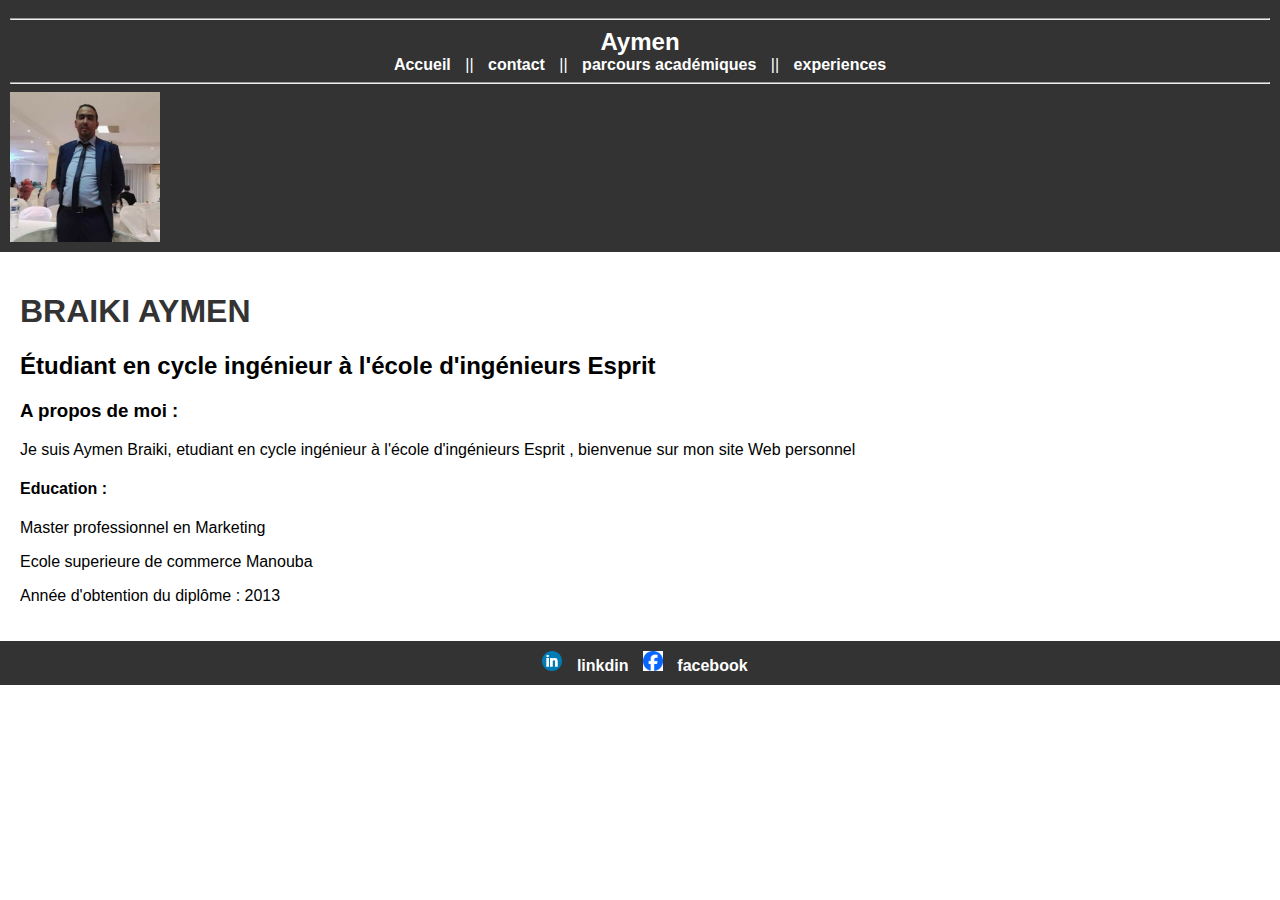
<file: index.html>
<html>

<head>
<meta charset='UTF8'>
<link rel="stylesheet" type="text/css" href="css/styles.css">
<title>Bienvenue</title>
</head>
<body>
<header>
<nav>
	<hr>
	<a href="#" class= "logo"> Aymen </a> <br>
	<a>Accueil</a> ||
    <a href="contact.html" target="_blank">contact</a> ||
    <a href="parcoursacademique.html" target="_blank">parcours académiques</a> ||
    <a href="experience.html">experiences</a> 
	<hr>
</nav>

<img src ="images/aymen.jpg" width="150" height="150" >
</header>
<section>
<h1> BRAIKI AYMEN </h1>
<h2> Étudiant en cycle ingénieur à l'école d'ingénieurs Esprit  </h2>
<h3> A propos de moi : </h3>
<p> Je suis Aymen Braiki, etudiant en cycle ingénieur à l'école d'ingénieurs Esprit , bienvenue sur mon site Web personnel </p>
<h4> Education :  </h4>
<p> Master professionnel en Marketing </p>
<p> Ecole superieure de commerce Manouba </p>
<p> Année d'obtention du diplôme : 2013 </p>
</section>
</body>
<footer>
      <a href="https://www.linkedin.com/feed/?trk=homepage-basic_sign-in-submit">
    <img src="images/linkdin.png" width="20" height="20"> </a> <strong> linkdin </strong>
	<a href = "https://www.facebook.com/aymen.braiki.3 ">
	<img src = "images/facebook.png" width="20" height="20"></a> <strong> facebook </strong>

</footer>





</html>
</file>
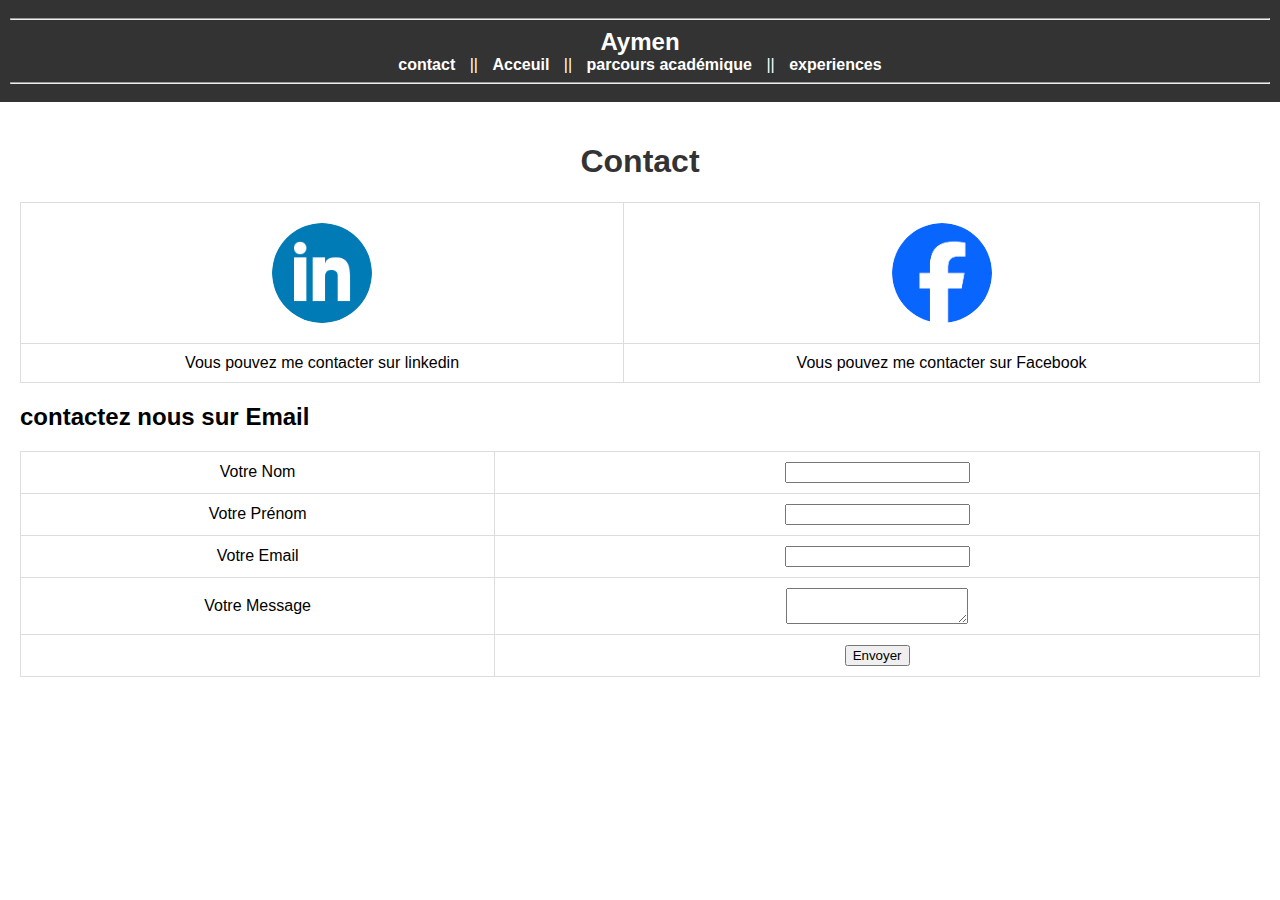
<file: contact.html>
<html>

<head>
<meta charset='UTF8'>
<link rel="stylesheet" type="text/css" href="css/styles.css">
<title>Contact</title>

<script>
    function validateForm() {
        var nom = document.getElementById("nom").value;
        var prenom = document.getElementById("prenom").value;
        var mail = document.getElementById("email").value;
        var message = document.getElementById("message").value;

        
        if (nom === "" || prenom === "" || mail === "" || message === "") {
            alert("Veuillez remplir tous les champs du formulaire avec des données valides.");
            return false;
        }
		if (mail.indexOf("@") < 0 || mail.indexOf(".") < 0 || mail.indexOf("@") > mail.lastIndexOf(".")) {
            alert("Mail invalide");
            return false;
        
    }
	}
</script>
  
</head>
<body>
<header>
<nav>
	<hr>
	<a href="#" class= "logo"> Aymen </a> <br>
	<a>contact</a> ||
    <a href="index.html" target="_blank">Acceuil</a> ||
    <a href="parcoursacademique.html" target="_blank">parcours académique</a> ||
    <a href="experience.html">experiences</a> 
	<hr>
</nav>

</header>
<section>


<center><h1>Contact</h1></center>
<table border="0">
            <tr>
              <th>  <a href="https://www.linkedin.com/feed/?trk=homepage-basic_sign-in-submit">
    <img src="images/linkdin.png" width="100" height="100"> </a></th>
	 <th> <a href = "https://www.facebook.com/aymen.braiki.3 ">
	<img src = "images/facebook.png" width="100" height="100"></a></th>
            </tr>
            <tr>
                <td align="center"><p>Vous pouvez me contacter sur linkedin </p></td>
				<td align="center"><p>Vous pouvez me contacter sur Facebook</p></td>
            </tr>
</table>
	<h2> contactez nous sur  Email </h2> 	
<form name="contactForm" method="POST" action="" onsubmit="return validateForm()">
    <table border="0">
      <tr>
        <td><label> Votre Nom </label></td>
        <td><input type="text" id="nom" ><br></td>
      </tr>

      <tr>
        <td><label> Votre Prénom </label></td>
        <td><input type="text" id="prenom" <br></td>
      </tr>

      <tr>
        <td><label> Votre Email </label></td>
        <td><input type="email" id="email" ><br></td>
      </tr>

      <tr>
        <td><label> Votre Message </label></td>
        <td> <textarea id="message"></textarea></td>
      </tr>

      <tr>
        <td></td>
        <td><input type="submit" value="Envoyer"></td>
      </tr>
    </table>
  </form>


 
</section>





</body>
</html>
</file>
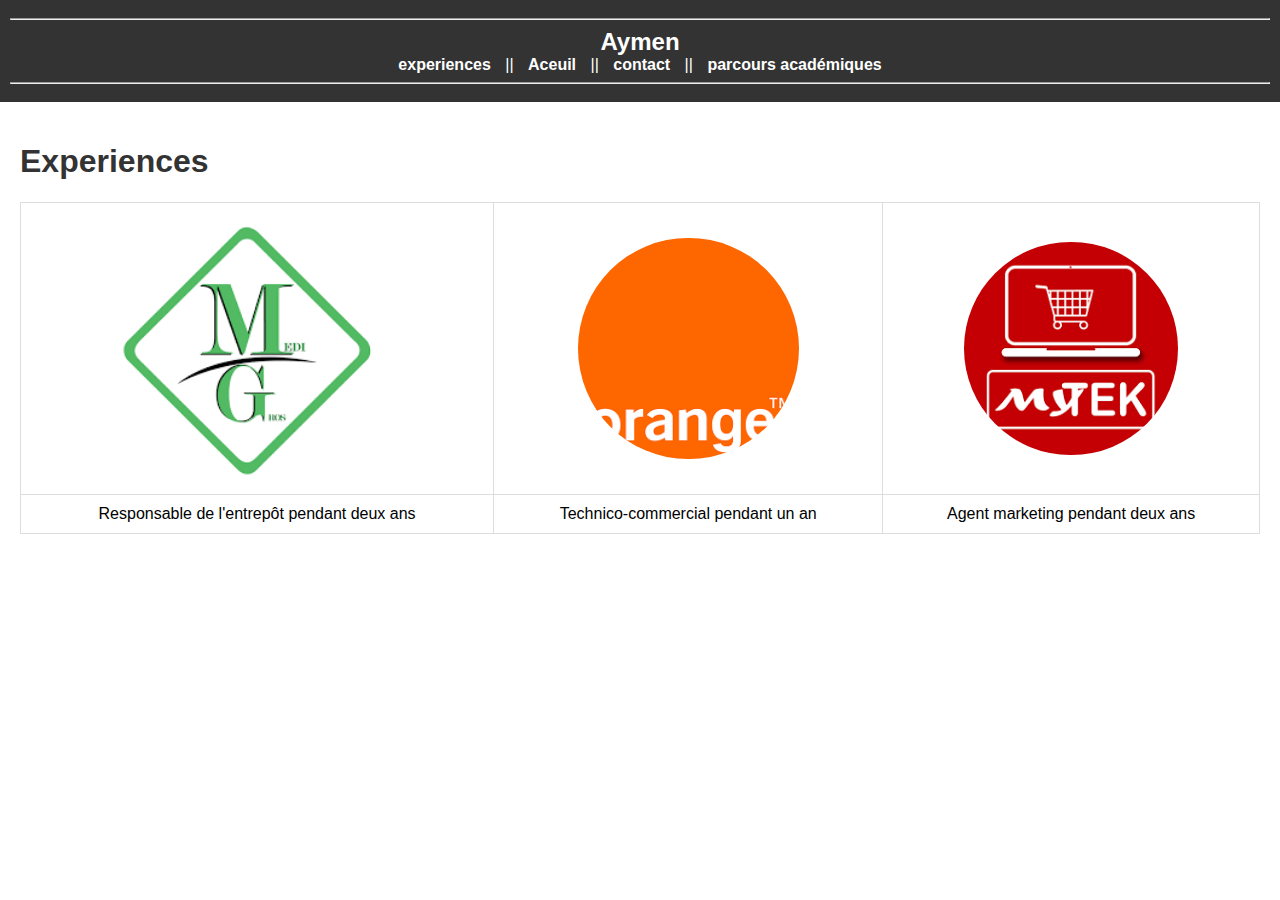
<file: experience.html>
<html>

<head>
<meta charset='UTF8'>
<link rel="stylesheet" type="text/css" href="css/styles.css">
<title>experiences</title>
</head>
<body>
<header>
<nav>
	<hr>
	<a href="#" class= "logo"> Aymen </a> <br>
	<a>experiences</a> ||
	<a href="index.html" target="_blank">Aceuil</a> ||
    <a href="contact.html" target="_blank">contact</a> ||
    <a href="parcoursacademique.html">parcours académiques</a> 
	<hr>
</nav>
</header>
<section>
<h1> Experiences </h1>
<table>
                <tr>
                    <th>
                        <img
                            src="images/medigros.png"
                            alt="medigros"
                            width="60%"
                            height="30%"
                        />
                    </th>
                    <th>
                        <img
                            src="images/orange.png"
                            alt="orange"
                            width="60%"
                            height="60%"
                        />
                    </th>
                    <th>
                        <img
                            src="images/mytek.png"
                            alt="Mytek"
                            width="60%"
                            height="30%"
                        />
                    </th>
                </tr>
                <tr>
                    <td align="center">
                        Responsable de l'entrepôt pendant deux ans
                    </td>
                    <td align="center">
                        Technico-commercial pendant un an
                    </td>
                    <td align="center">
                        Agent marketing pendant deux ans
                    </td>
                </tr>
            </table>




</section>

</html>
</file>
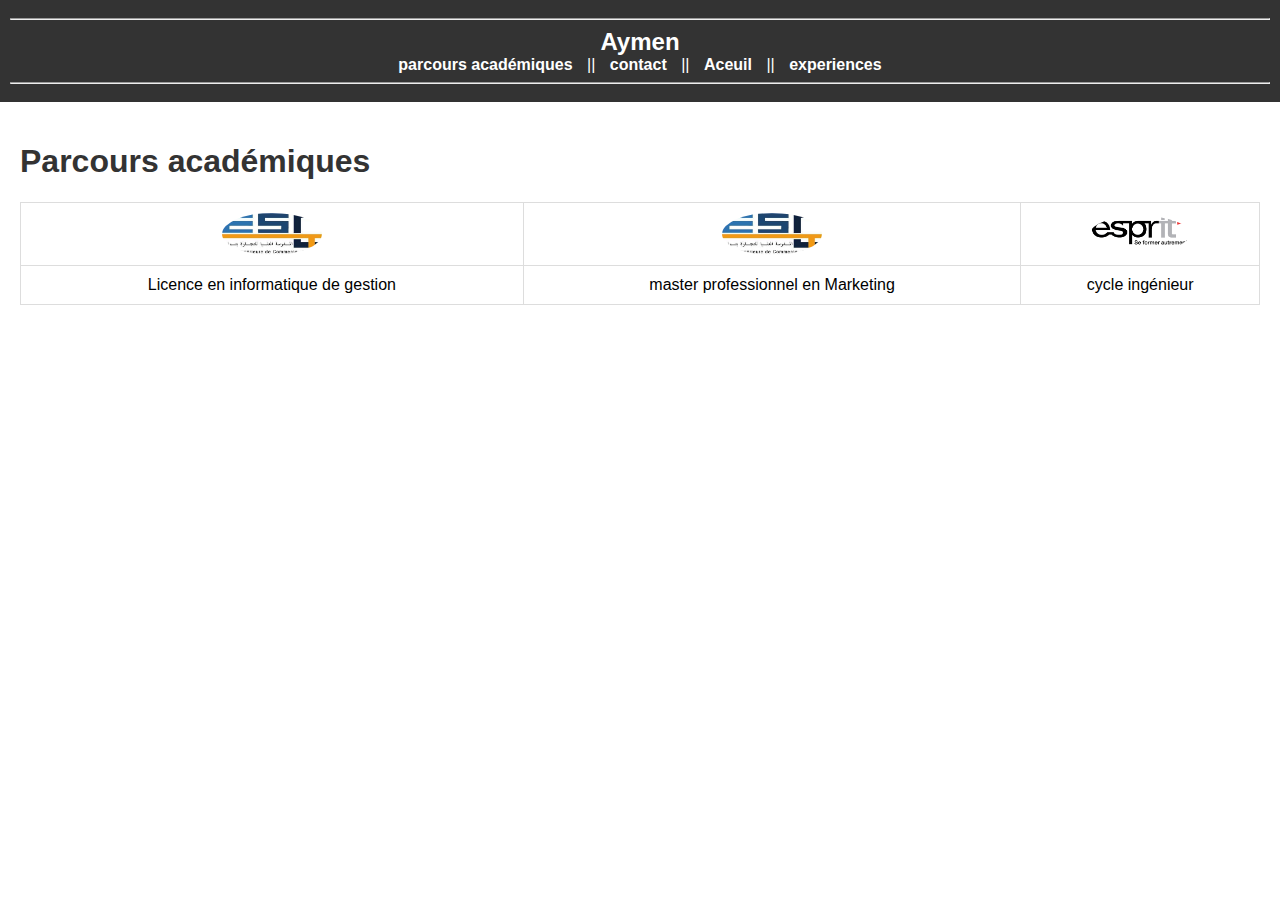
<file: parcoursacademique.html>
<html>

<head>
<meta charset='UTF8'>
<title>Parcours académiques</title>
<link rel="stylesheet" type="text/css" href="css/styles.css">

</head>
<body>
<script>
  window.addEventListener('load', function() {
    // Hide the overlay and spinner once the content is fully loaded
    document.getElementById('overlay').style.display = 'none';
  }
</script>
<header>
<nav>
	<hr>
	<a href="#" class= "logo"> Aymen </a> <br>
	<a>parcours académiques</a> ||
    <a href="contact.html" target="_blank">contact</a> ||
    <a href="index.html" target="_blank">Aceuil</a> ||
    <a href="experience.html">experiences</a> 
	<hr>
</nav>
</header>
<section>
<h1> Parcours académiques </h1>
<table >

            <tr>
              <th>  
    <img src="images/esc.jpg" width="100" height="100"> </th>
	<th> <img src="images/esc.jpg" width="100" height="100"> </th>
	<th><img src = "images/esprit.png" width="100" height="100"></th>
            </tr>
            <tr>
                <td align="center"><p> Licence en informatique de gestion </p></td>
				<td align="center"><p> master professionnel en Marketing</p></td>
				<td align="center"><p> cycle ingénieur </p></td>
            </tr>
</table>



</section>



</body>
</html>
</file>
<file: css/styles.css>
body {
    font-family: 'Arial', sans-serif;
    margin: 0;
    padding: 0;
}

header {
    background-color: #333;
    color: white;
    padding: 10px;
}

nav {
    text-align: center;
}

nav a {
    text-decoration: none;
    color: white;
    margin: 0 10px;
}

section {
    padding: 20px;
}

footer {
    background-color: #333;
    color: white;
    padding: 10px;
    text-align: center;
}


.logo {
    font-size: 24px;
    font-weight: bold;
}

section h1 {
    color: #333;
}


table {
    width: 100%;
    border-collapse: collapse;
}

th, td {
    border: 1px solid #ddd;
    padding: 10px;
    text-align: center;
}


table img {
    border-radius: 50%;
}


table img {
    max-width: 100%;
    height: auto;
}

a {
    color: #007bff; 
    text-decoration: none;
    transition: color 0.3s ease;
}

a:hover {
    color: #0056b3; 
}


nav a {
    font-weight: bold;
}


footer a {
    margin: 0 10px;
}


section a {
    color: #333;
    font-weight: bold;
}


section a:hover {
    color: #555;
}


table a {
    display: block;
    text-align: center;
    padding: 10px;
    color: #007bff;
    transition: background-color 0.3s ease, color 0.3s ease;
}

table a:hover {
    background-color: #007bff;
    color: #fff;
}

/* styles.css */

.overlay {
  display: none;
  position: fixed;
  width: 100%;
  height: 100%;
  top: 0;
  left: 0;
  background-color: rgba(255, 255, 255, 0.8);
  z-index: 9999;
}

.spinner {
  position: absolute;
  top: 50%;
  left: 50%;
  transform: translate(-50%, -50%);
  border: 8px solid #f3f3f3;
  border-top: 8px solid #3498db;
  border-radius: 50%;
  width: 40px;
  height: 40px;
  animation: spin 1s linear infinite;
}

@keyframes spin {
  0% { transform: rotate(0deg); }
  100% { transform: rotate(360deg); }
}
</file>
